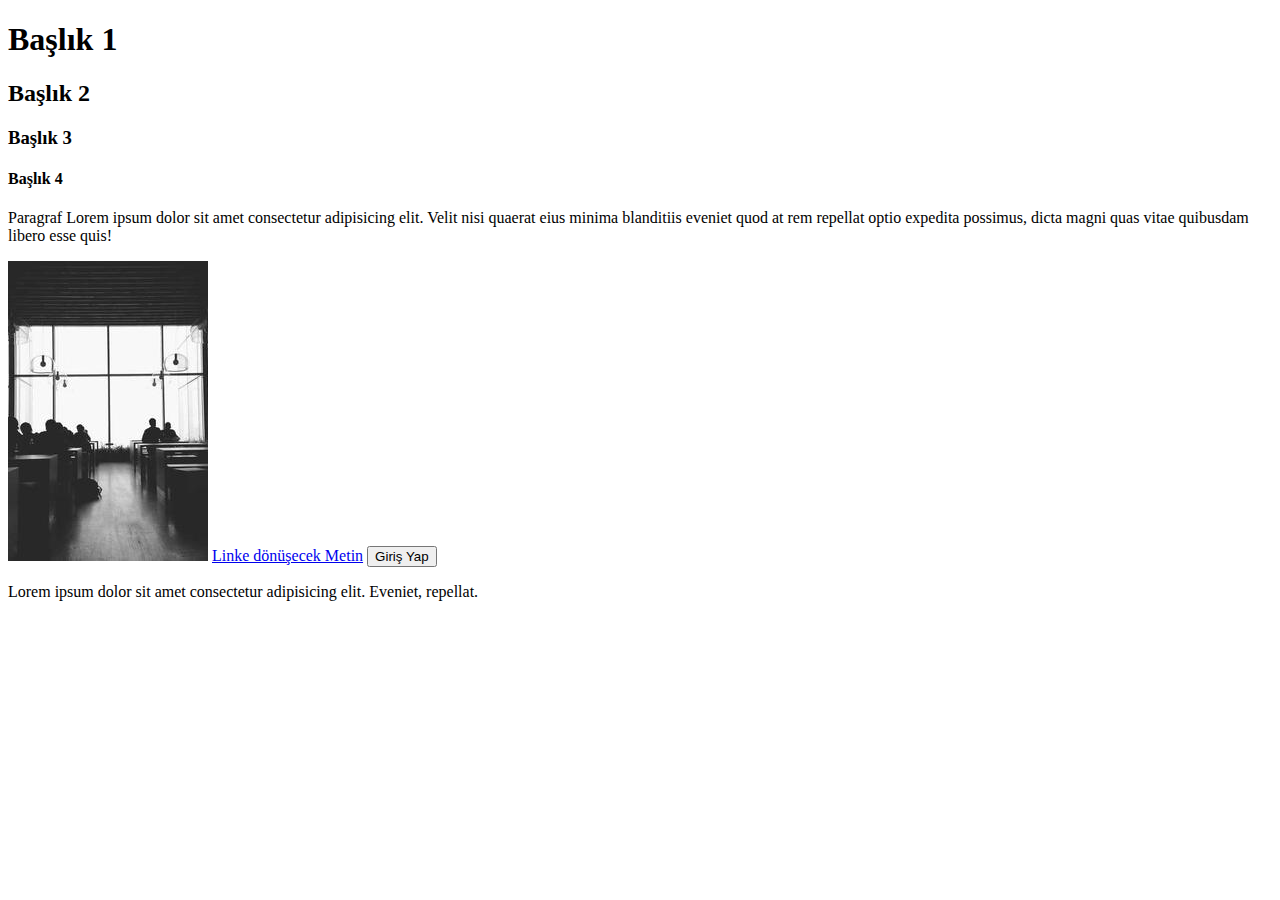
<file: Ders-01/index.html>
<!DOCTYPE html>
<html lang="en">
  <head>
    <!-- Meta tagların içerisine Teknik etiketler yazılır. SEO, CSS vb. konuları bu tagler arasında tanımlıyoruz.-->
    <meta charset="UTF-8" />
    <meta name="viewport" content="width=device-width, initial-scale=1.0" />
    <meta name="description" content="BlaBla" />
    <meta name="Author" content="Deniz Can Özder" />
    <!-- Sosyal medyada paylaşıldığı zaman aşağıdaki title yi okur -->
    <meta property="og:title" content="Site Başlığı" />
    <title>Document</title>
  </head>
  <body>
    <!-- Başlık Etiketlerimiz -->
    <h1>Başlık 1</h1>
    <h2>Başlık 2</h2>
    <h3>Başlık 3</h3>
    <h4>Başlık 4</h4>
    <!-- Paragraf Etiketi -->
    <p>
      Paragraf Lorem ipsum dolor sit amet consectetur adipisicing elit. Velit
      nisi quaerat eius minima blanditiis eveniet quod at rem repellat optio
      expedita possimus, dicta magni quas vitae quibusdam libero esse quis!
    </p>
    <!-- Resim eklemek için kullanılan etiket alt özelliği SEO için işi kolaşlaştırır. Ne resimi olduğunu tanımlamayı kolaylaştırır. -->
    <img src="img/resim1.jpg" alt="Picsumdan bir Resim" />
    <!-- Bağlantı etiketi href hedef linki eklenecek. target _blank ile yeni sekmede açılır -->
    <a href="instagram.com" target="_blank">Linke dönüşecek Metin</a>
    <!-- Butonlar onclick eventi tıklama anında eylem yapmasını istenilmesi-->
    <button onclick="">Giriş Yap</button>
    <!-- Kod okunurluğunu arttırmak için bloklar oluşturmamızı sağlar -->
    <section></section>
    <!-- Sınırlarını belirleyebileceğimiz bir kutu oluşturmamızı sağlar -->
    <div>
      <p>
        Lorem ipsum dolor sit amet consectetur adipisicing elit. Eveniet, repellat.
      </p>
    </div>
  </body>
</html>
</file>
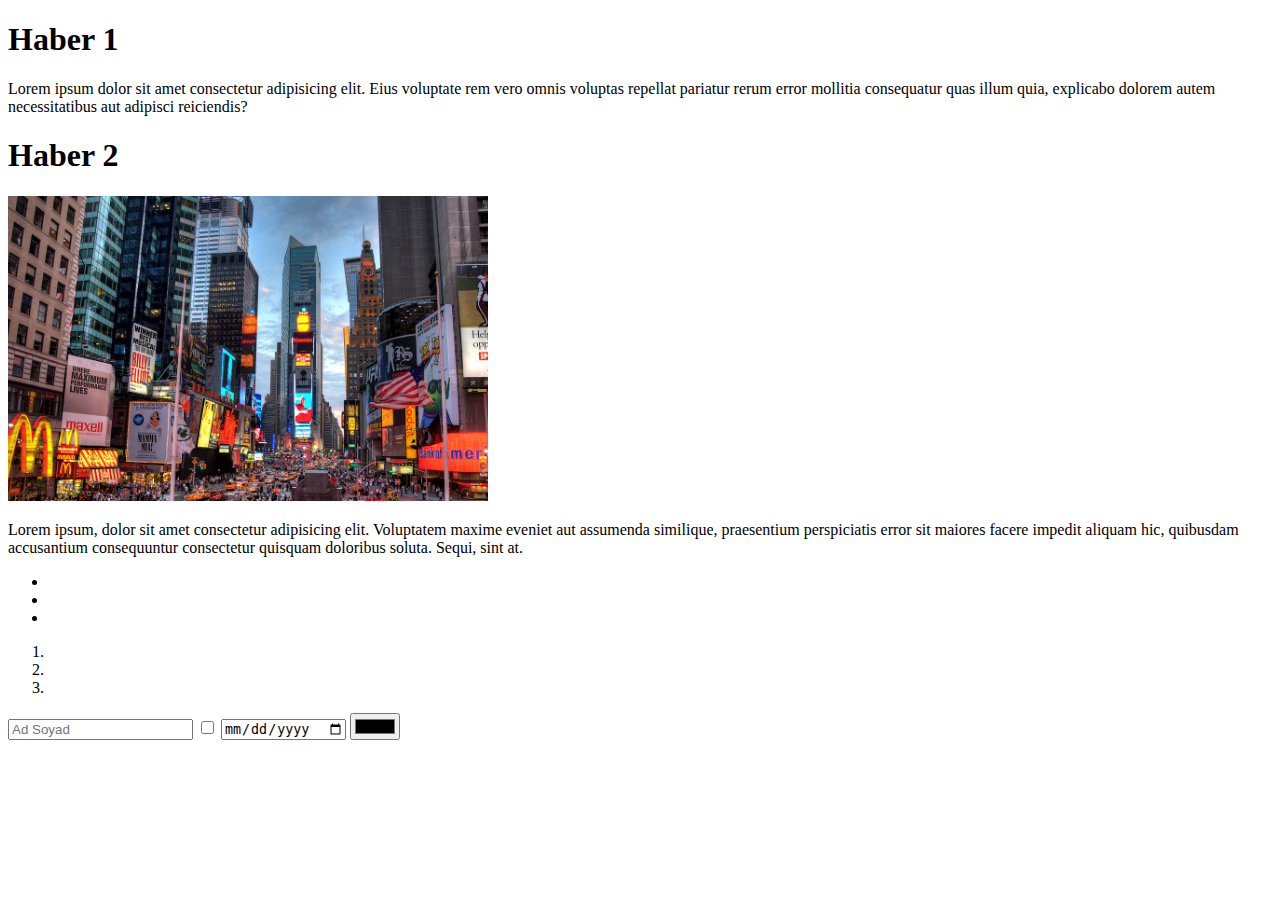
<file: Ders-02/index.html>
<!DOCTYPE html>
<html lang="en">
<head>
    <meta charset="UTF-8">
    <meta name="viewport" content="width=device-width, initial-scale=1.0">
    <title>Document</title>
</head>
<body>
    <!-- Haber 1 -->
     <h1>Haber 1</h1>
     <p>Lorem ipsum dolor sit amet consectetur adipisicing elit. Eius voluptate rem vero omnis voluptas repellat pariatur rerum error mollitia consequatur quas illum quia, explicabo dolorem autem necessitatibus aut adipisci reiciendis?</p>
     <!-- Haber 1 Bitti -->
      <!-- Haber 2-->
       <h1>Haber 2</h1>
       <img src="img/image.png" alt="Times Dergisi" >
       <p>
        Lorem ipsum, dolor sit amet consectetur adipisicing elit. Voluptatem maxime eveniet aut assumenda similique, praesentium perspiciatis error sit maiores facere impedit aliquam hic, quibusdam accusantium consequuntur consectetur quisquam doloribus soluta. Sequi, sint at.

       </p>
       <!-- Haber 2 Bitti-->
        <!-- Liste -->
        <ul> <!-- Sırasız liste -->
            <li></li>
            <li></li>
            <li></li>
        </ul>
        <ol> <!-- Sıralı Liste -->
            <li></li>
            <li></li>
            <li></li>
        </ol>
        <!-- Listeler Bitti-->
         <!-- Input -->
          <input type="text" placeholder="Ad Soyad" >
          <input type="checkbox" >
          <input type="date">
          <input type="Color" required="required"> <!-- Required Boş bırakılamaz anlamına gelir. -->

          <!-- Semantic ve HTML5 ile hayatımıza dahil olan tagler-->
           <header></header>
           <nav></nav> <!-- Nav bar Header -->
           <nav></nav> <!-- Navigasyon barımız footer -->
           <main></main> <!-- İçeriğimiz-->
           <footer></footer>
           

</body>
</html>
</file>
